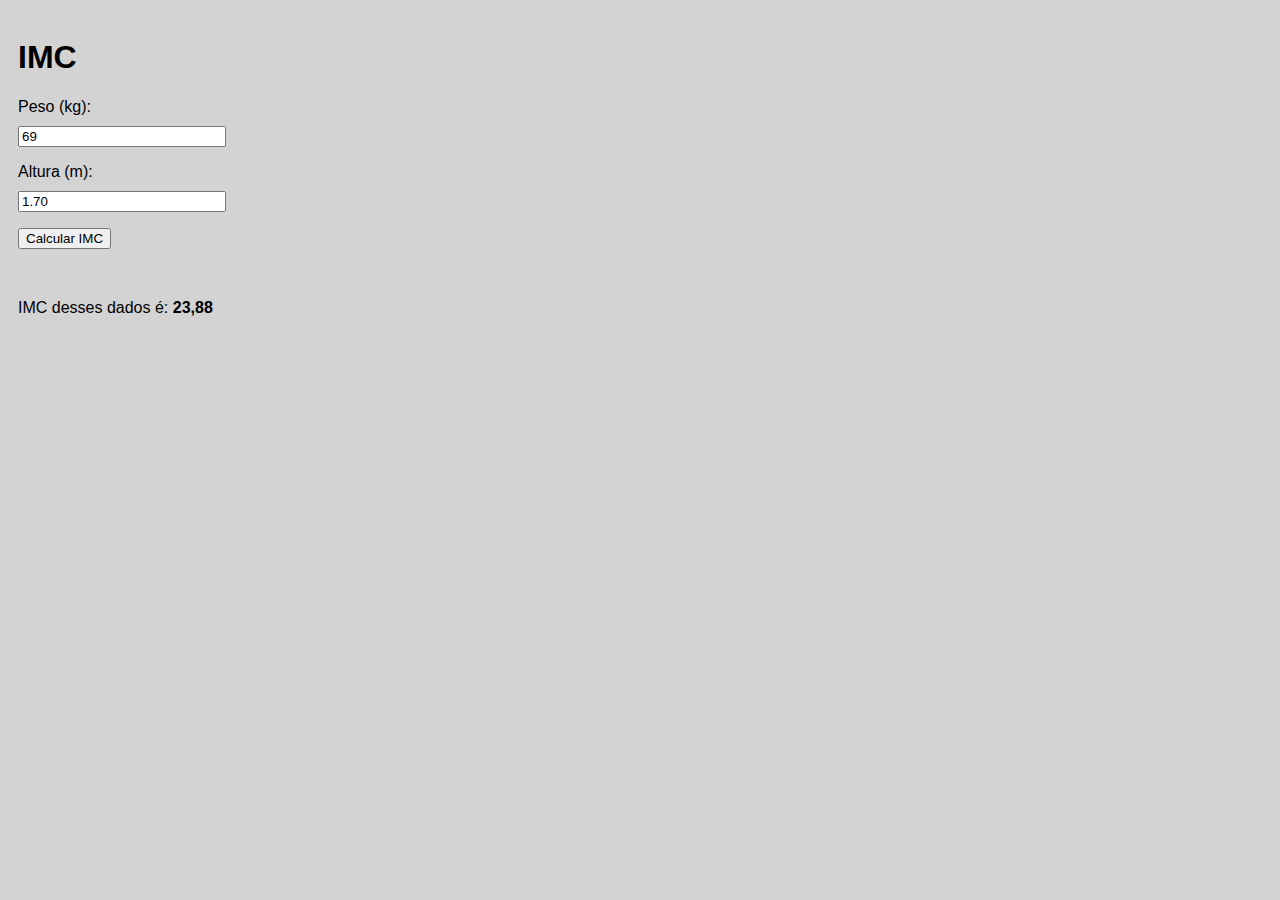
<file: IMC v1/index.html>
<!DOCTYPE html>
<html lang="pt-BR">
  <head>
    <meta charset="UTF-8" />
    <meta http-equiv="X-UA-Compatible" content="IE=edge" />
    <meta name="viewport" content="width=device-width, initial-scale=1.0" />

    <link rel="stylesheet" href="./css/style.css" />

    <title>IMC</title>
  </head>
  <body>
    <h1>IMC</h1>

    <p>
      <label for="input-weight">Peso (kg): </label><br />
      <input id="input-weight" type="number" value="69" step="0.1"/>
    </p>

    <p>
      <label for="input-height">Altura (m):</label><br />
      <input id="input-height" type="number" value="1.70" step="0.01"/>
    </p>

    <p>
      <button id="button-calculate-imc">Calcular IMC</button>
    </p>

    <p id="paragraph-result">
      IMC desses dados é: <strong id="imc-result"></strong></p>
      
      <script defer src="./js/script.js"></script>
    </p>
  </body>
</html>
</file>
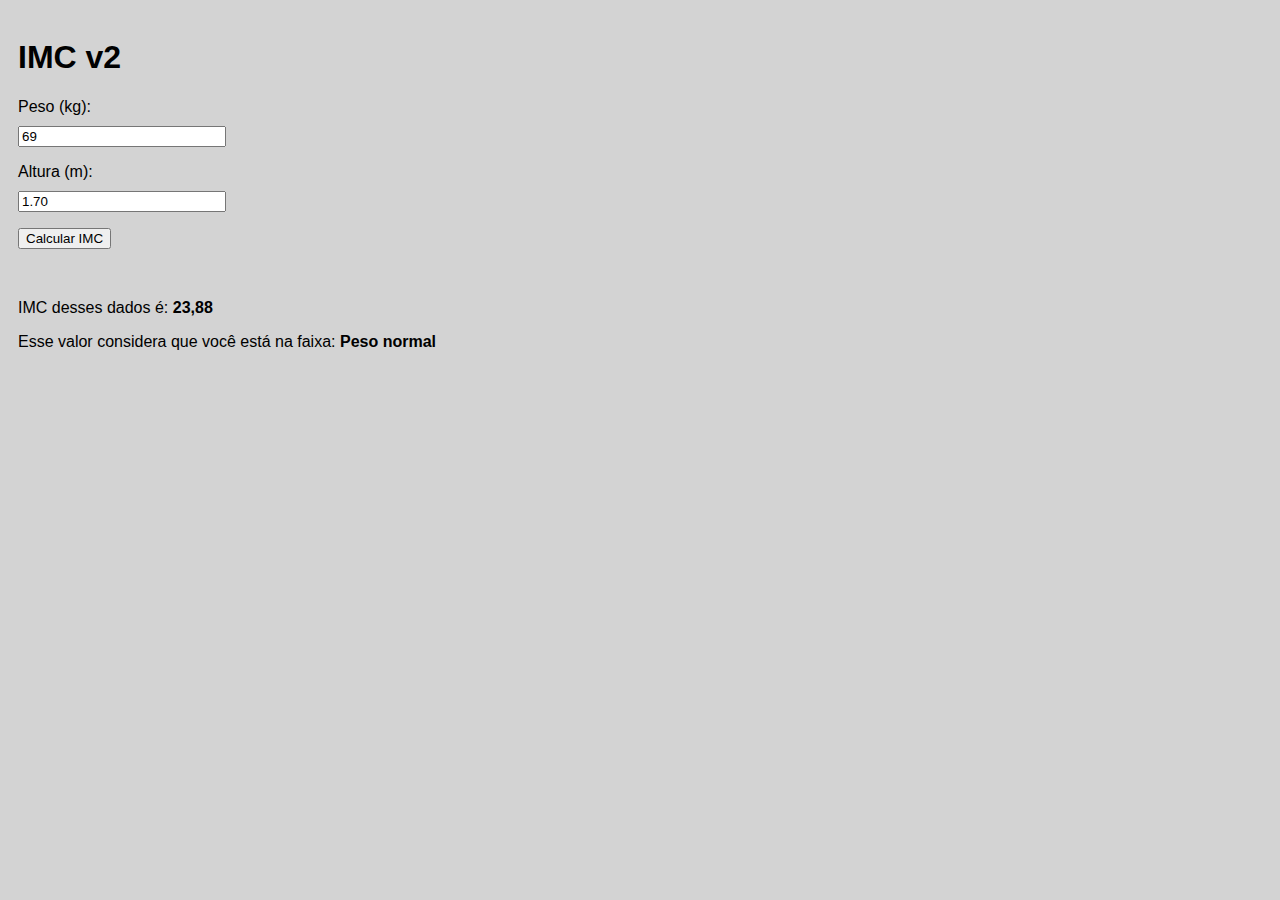
<file: IMC v2/index.html>
<!DOCTYPE html>
<html lang="pt-BR">
  <head>
    <meta charset="UTF-8" />
    <meta http-equiv="X-UA-Compatible" content="IE=edge" />
    <meta name="viewport" content="width=device-width, initial-scale=1.0" />

    <link rel="stylesheet" href="./css/style.css" />

    <title>IMC v2</title>
  </head>
  
  <body>
    <h1>IMC v2</h1>

    <p>
      <label for="input-weight">Peso (kg): </label><br />
      <input id="input-weight" type="number" value="69" step="0.1"/>
    </p>

    <p>
      <label for="input-height">Altura (m):</label><br />
      <input id="input-height" type="number" value="1.70" step="0.01"/>
    </p>

    <p>
      <button id="button-calculate-imc">Calcular IMC</button>
    </p>

    <p id="paragraph-result">
      IMC desses dados é: <strong id="imc-result"></strong>
    </p>
    
    
      <p id="paragraph-classif">
      Esse valor considera que você está na faixa: <strong id="result"></strong></p>
    </p>

      <script defer src="./js/script.js"></script>
  </body>
</html>
</file>
<file: IMC v1/css/style.css>
body {
  padding: 10px;
  font-family: Arial, Helvetica, sans-serif;
  background-color: lightgray;
}

#paragraph-result {
  margin-top: 50px;
}

input {
  width: 200px;
  margin-top: 10px;
}
</file>
<file: IMC v2/css/style.css>
body {
  padding: 10px;
  font-family: Arial, Helvetica, sans-serif;
  background-color: lightgray;
}

#paragraph-result {
  margin-top: 50px;
}

input {
  width: 200px;
  margin-top: 10px;
}
</file>
